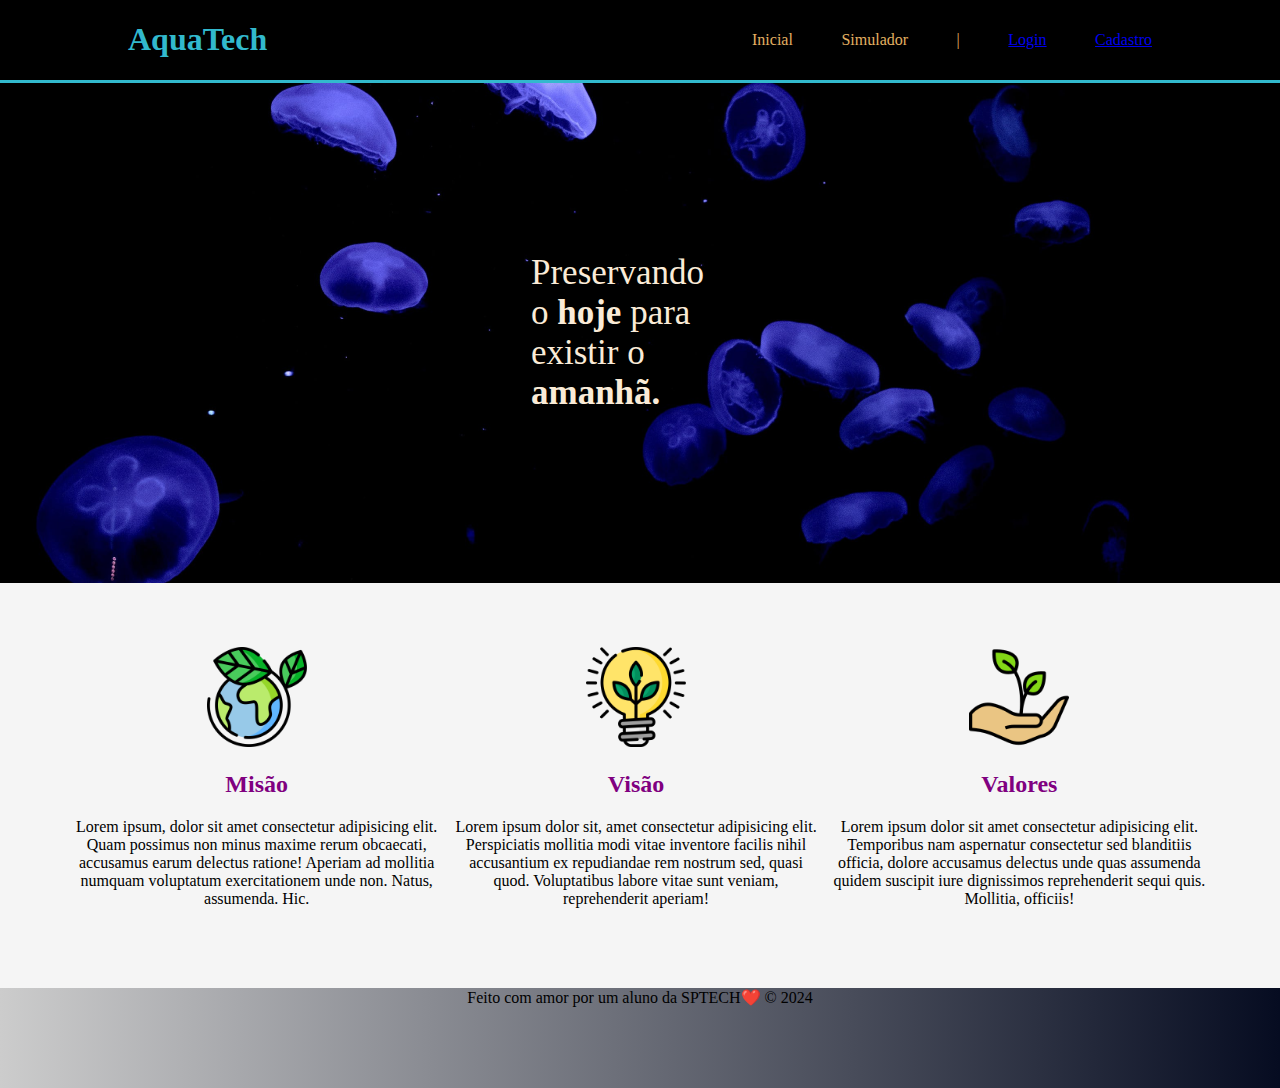
<file: index.html>
<!DOCTYPE html>
<html lang="pt-br">
<head>
  <meta charset="UTF-8" />
  <meta name="viewport" content="width=device-width, initial-scale=1.0" />
  <title>AquaTech</title>
  <link rel="stylesheet" href="style.css" />
  <link rel="shortcut icon" href="imagens/favicon2.ico" type="image/x-icon">
</head>

<body>
  <div class="header">
    <div class="container">
      <h1 class="titulo">AquaTech</h1>
      <ul class="navbar">
        <li>Inicial</li>
        <li>Simulador</li>
        <li>|</li>
        <li><a href="login.html">Login</a></li> 
        <li><a href="cadastro.html">Cadastro</a></li> 
      </ul>
    </div>
  </div>
  <div class="banner">
    <div class="container">
      <span class="titulo_body"> Preservando o <b>hoje</b> para existir o <b> amanhã.</b></span>
    </div>
  </div>

  <div class="cards">
    <div class="card">
      <img  src="imagens/planet-earth_color.png" alt="">
      <h2> Misão</h2>
      <p>Lorem ipsum, dolor sit amet consectetur adipisicing elit. Quam possimus non minus maxime rerum obcaecati, accusamus earum delectus ratione! Aperiam ad mollitia numquam voluptatum exercitationem unde non. Natus, assumenda. Hic.</p>
    </div>
    <div class="card">
      <img src="imagens/lightbulb_color.png" alt="">
      <h2> Visão</h2><p>Lorem ipsum dolor sit, amet consectetur adipisicing elit. Perspiciatis mollitia modi vitae inventore facilis nihil accusantium ex repudiandae rem nostrum sed, quasi quod. Voluptatibus labore vitae sunt veniam, reprehenderit aperiam!</p>
    </div>
    <div class="card">
      <img src="imagens/growth_color.png" alt="">
      <h2> Valores</h2><p>Lorem ipsum dolor sit amet consectetur adipisicing elit. Temporibus nam aspernatur consectetur sed blanditiis officia, dolore accusamus delectus unde quas assumenda quidem suscipit iure dignissimos reprehenderit sequi quis. Mollitia, officiis!</p>
    </div>
  </div>

  <div class="footer">
    Feito com amor por um aluno da SPTECH❤️ &copy 2024
  </div>
</body>
</html>
</file>
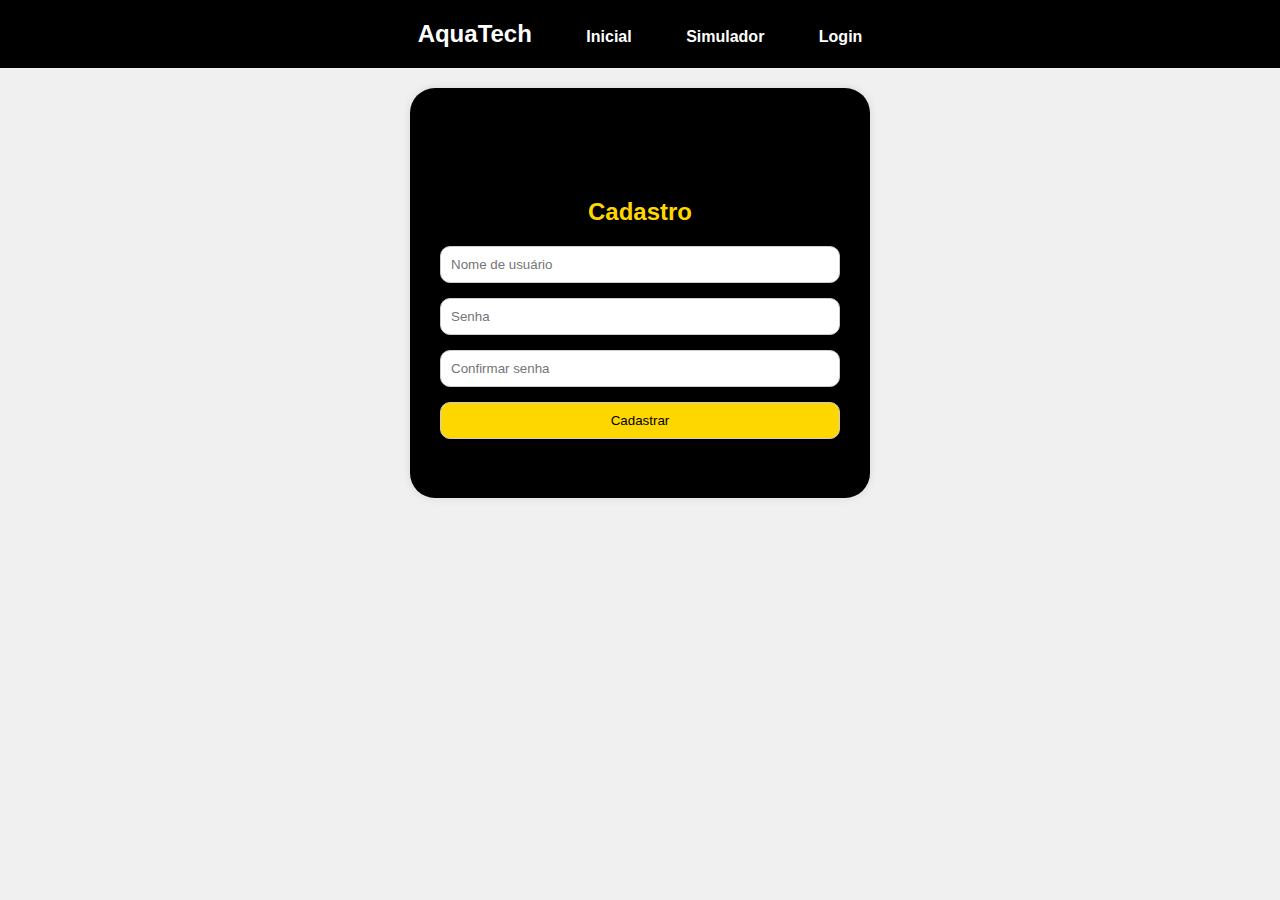
<file: cadastro.html>
<!DOCTYPE html>
<html lang="pt-BR">
<head>
    <meta charset="UTF-8">
    <meta name="viewport" content="width=device-width, initial-scale=1.0">
    <title>Cadastro</title>
    <link rel="shortcut icon" href="/imagens/favicon2.ico" type="image/x-icon">
    <link rel="stylesheet" href="cadastro.css">
</head>
<body>
    <ul class="navbar">
        <li><h1 class="titulo">AquaTech</h1></li>
        <li><a href="index.html">Inicial</a></li>
        <li><a href="simulador.html">Simulador</a></li>
        <li><a href="login.html">Login</a></li>
    </ul>
    
    <form>
        <h2>Cadastro</h2>
        <input type="text" name="username" placeholder="Nome de usuário" required>
        <input type="password" name="password" placeholder="Senha" required>
        <input type="password" name="confirm_password" placeholder="Confirmar senha" required>
        <input type="submit" value="Cadastrar">
    </form>
</body>
</html>
</file>
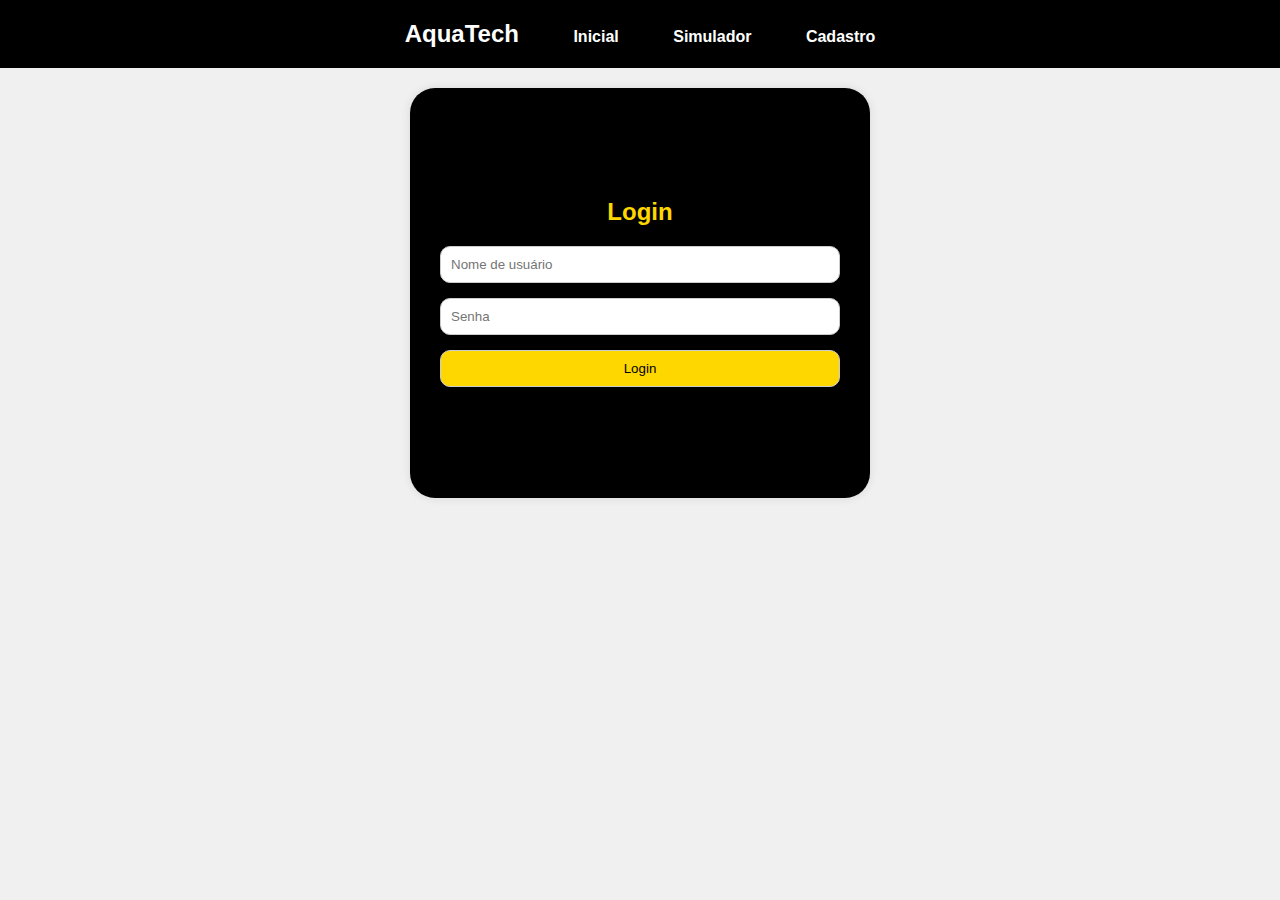
<file: login.html>
<!DOCTYPE html>
<html lang="pt-BR">
<head>
    <meta charset="UTF-8">
    <meta name="viewport" content="width=device-width, initial-scale=1.0">
    <title>Login</title>
    <link rel="shortcut icon" href="/imagens/favicon2.ico" type="image/x-icon">
   <link rel="stylesheet" href="login.css">
</head>
<body>
    <ul class="navbar">
        <li><h1 class="titulo">AquaTech</h1></li>
        <li><a href="index.html">Inicial</a></li>
        <li><a href="simulador.html">Simulador</a></li>
        <li><a href="cadastro.html">Cadastro</a></li>
    </ul>
    
    <form>
        <h2>Login</h2>
        <input type="text" name="username" placeholder="Nome de usuário" required>
        <input type="password" name="password" placeholder="Senha" required>
        <input type="submit" value="Login">
    </form>
</body>
</html>
</file>
<file: style.css>
body {
  margin: 0;
  padding: 0;
  font-family: Verdana;
  background-color: black;
}

.container {
  width: 80%;
  margin: auto;
  display: flex;
  cursor: pointer;
}

.header {
  border-bottom: 3px solid #32b9cd;
}

.titulo {
  color: #32b9cd;
  font-weight: 500px;
}

.navbar {
  width: 400px;
  display: flex;
  color: #e3b062;
  justify-content: space-between;
  list-style: none;
  align-items: center;
}

.header .container {
  justify-content: space-between;
  cursor: pointer;
}

.banner{

  background-image: url("imagens/bg-jelly-fish-para_outras_pags.png");
  width: 100%;
  height: 500px;
  display: flex;
align-items: center;
}

.titulo_body{
  margin: 0%;
  color: antiquewhite;
  font-size: 35px;
}

.banner .container{
width: 10%;
justify-content: flex-end;
}

.cards{
  display: flex;
  flex-direction: row;
  justify-content: space-between;
  background-color: whitesmoke;
  padding: 5%;
text-align: center;
}

.card img{
  height: 100px;
  width: 100px ;

}

.card h2{
  color: purple;
}

.card p{
color: black;
}

.footer{
  width: 100%;
  height: 100px;
  background: linear-gradient(to 
  right,
  #ccc,
  #060c21 
  );
  text-align: center;
}
</file>
<file: cadastro.css>
body {
    font-family: Arial, sans-serif;
    margin: 0;
    padding: 0;
    background-color: #f0f0f0;
}

.navbar {
    list-style-type: none;
    margin: 0;
    padding: 0;
    overflow: hidden;
    background-color: #000000;
    text-align: center;
}

.navbar li {
    display: inline-block;
}

.navbar li a {
    display: block;
    padding: 20px 25px;
    text-decoration: none;
    color: white;
    font-weight: bold;
    transition: background-color 0.3s;
}

.navbar li a:hover {
    background-color: #494747;
}

.navbar .titulo {
    margin: 0;
    padding: 20px 25px;
    display: inline-block;
    color: white;
    font-size: 24px;
    font-weight: bold;
}

form {
    background-color: #000000;
    max-width: 400px;
    height: 350px;
    margin: 20px auto;
    padding: 30px;
    border-radius: 8px;
    box-shadow: 0 0 10px rgba(0, 0, 0, 0.1);
    text-align: center;
    border-radius: 25px;
}

h2 {
    margin-top: 20%;
    margin-bottom: 20px;
    font-size: 24px;
    color: #ffd700;
}

input[type="text"],
input[type="password"],
input[type="submit"] {
    width: 100%;
    padding: 10px;
    margin-bottom: 15px;
    border: 1px solid #ccc;
    border-radius: 10px;
    box-sizing: border-box;
}

input[type="submit"] {
    background-color: #ffd700;
    cursor: pointer;
}
</file>
<file: login.css>
body {
    font-family: Arial, sans-serif;
    margin: 0;
    padding: 0;
    background-color: #f0f0f0;
}

.navbar {
    list-style-type: none;
    margin: 0;
    padding: 0;
    overflow: hidden;
    background-color: #000000; 
    text-align: center; 
}

.navbar li {
    display: inline-block;
}

.navbar li a {
    display: block;
    padding: 20px 25px; 
    text-decoration: none;
    color: white; 
    font-weight: bold;
    transition: background-color 0.3s; 
}

.navbar li a:hover {
    background-color: #494747; }
    

.navbar .titulo {
    margin: 0;
    padding: 20px 25px;
    display: inline-block; 
    color: white; 
    font-size: 24px; 
    font-weight: bold; }

form {
    background-color: #000000;
    max-width: 400px;
    height: 350px;
    margin: 20px auto;
    padding: 30px;
    border-radius: 8px;
    box-shadow: 0 0 10px rgba(0, 0, 0, 0.1);
    text-align: center; 
    border-radius: 25px;
}

h2 {
    margin-top: 20%;
    margin-bottom: 20px;
    font-size: 24px;
    color:#ffd700;
}

input[type="text"],
input[type="password"],
input[type="submit"] {
    width: 100%;
    padding: 10px;
    margin-bottom: 15px;
    border: 1px solid #ccc;
    border-radius: 10px;
    box-sizing: border-box;
}

input[type="submit"] {
    background-color: #ffd700;
    cursor: pointer;
}
</file>
